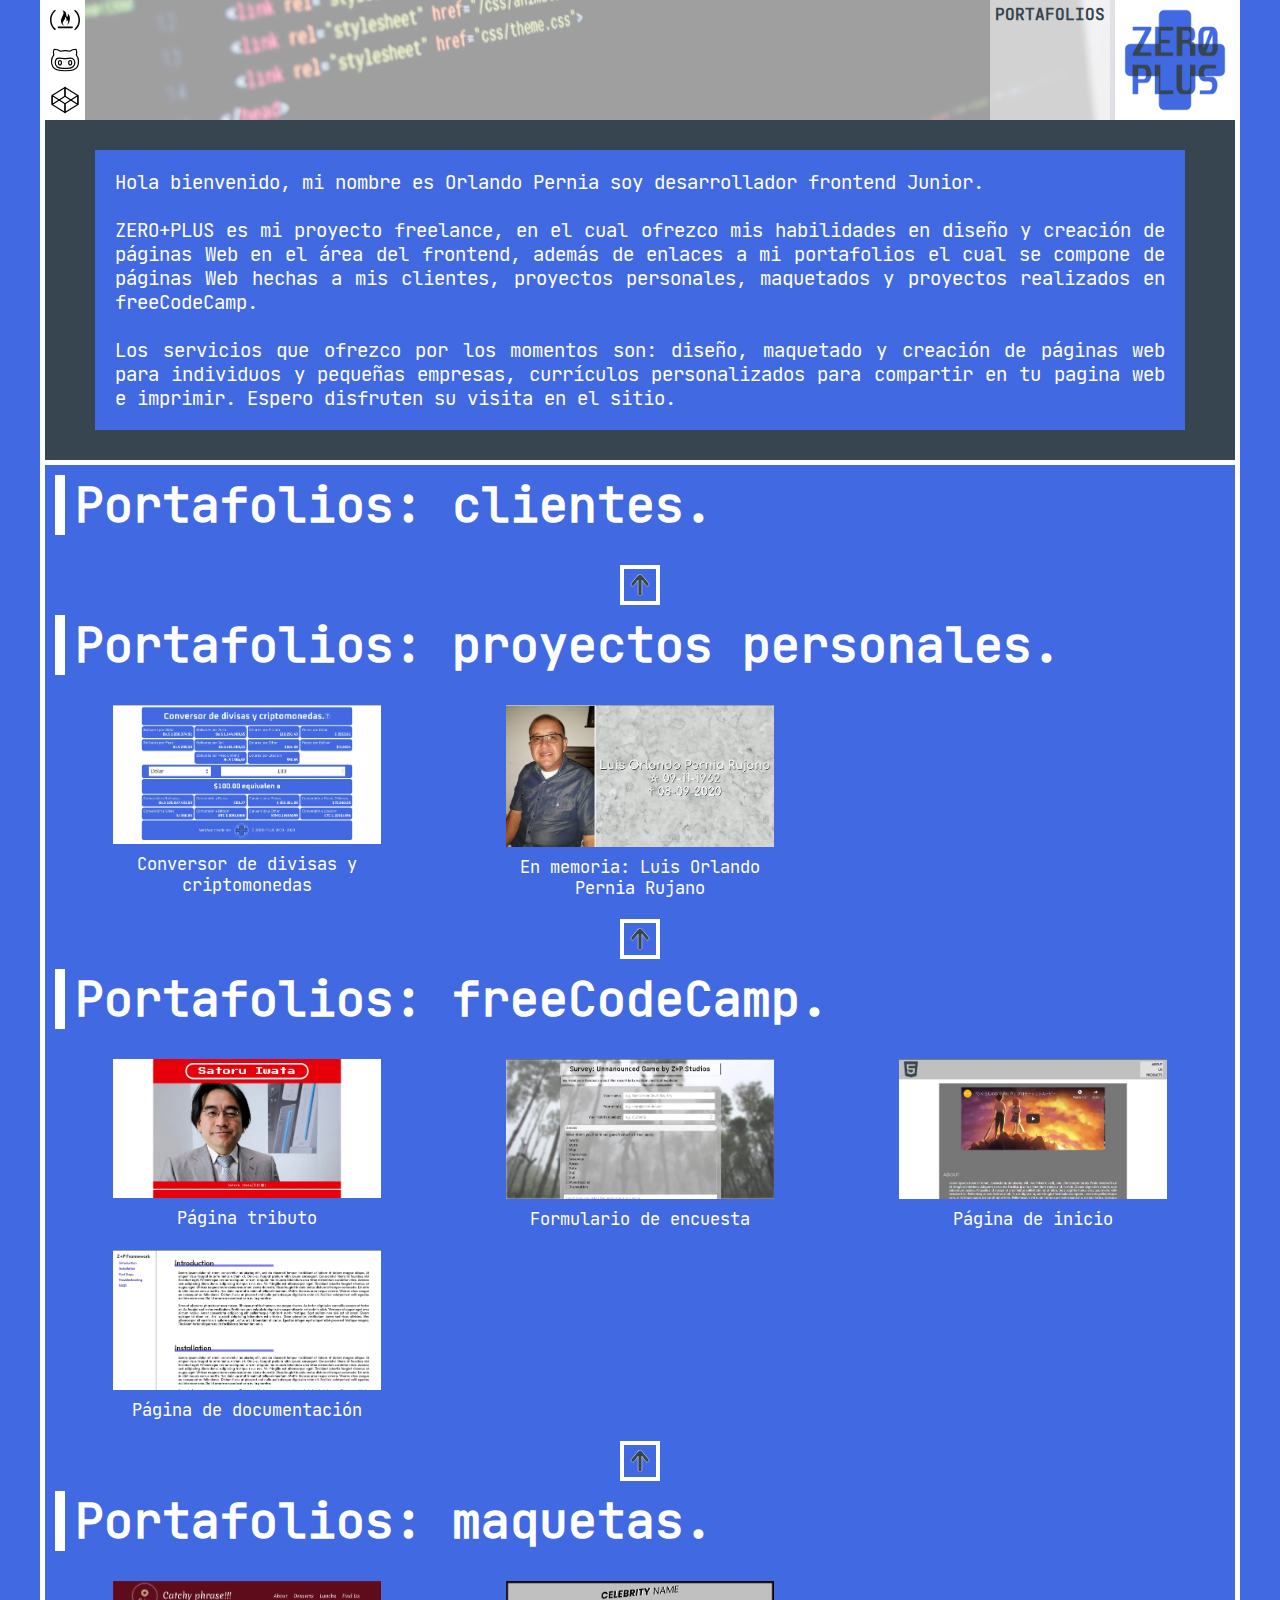
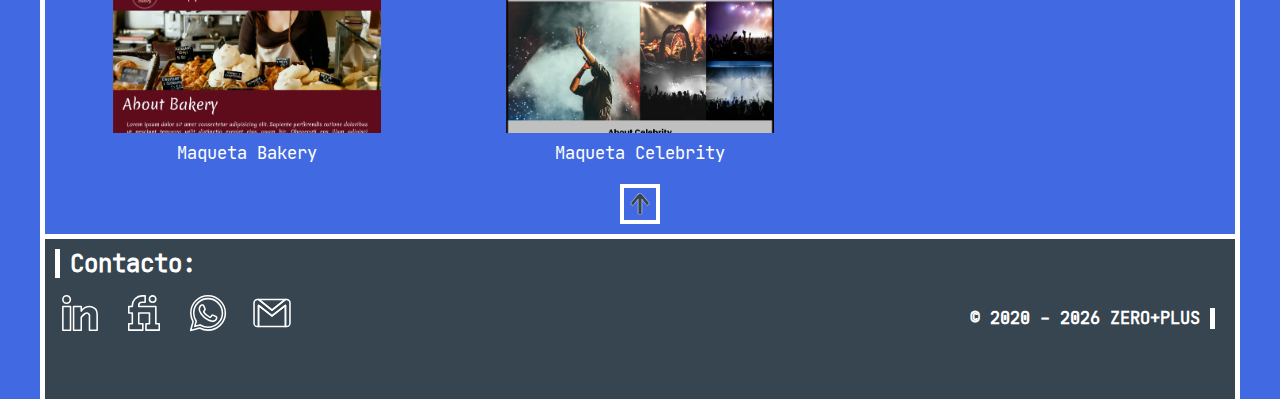
<file: index.html>
<!DOCTYPE html>
<html lang="es-VE">

  <head>
    <meta charset="utf-8"/>
    <meta name="viewport" content="width=device-width"/>
    <meta name="Description" content="ZERO + PLUS, website freelance que ofrece servicios de creacion de paginas web para individuos y pequeñas empresas">
    <title>ZERO+PLUS</title>
    <link rel="stylesheet" type="text/css" href="css/site-style.css"/>
    <link rel="stylesheet" type="text/css" href="css/site-style-tablet.css"/>
    <link rel="stylesheet" type="text/css" href="css/site-style-mobile.css"/>
    <link rel="icon" type="image/svg" href="images/favicon.png"/>
  </head>

  <body>
    <div id="main-container">
      <div id="header">
        <div id="left-header">
          <p class="left-links link1"><a href="https://www.freecodecamp.org/njrzr" target="_blank" rel="noreferrer"><img src="images/icons/freecodecamp.svg" alt="freeCodeCamp"></a></p>
          <p class="left-links link2"><a href="https://github.com/njrzr" target="_blank" rel="noreferrer"><img src="images/icons/github_alt.svg" alt="GitHub"></a></p>
          <p class="left-links link3"><a href="https://codepen.io/NJRZR" target="_blank" rel="noreferrer"><img src="images/icons/codepen.svg" alt="Codepen"></a></p>
        </div>

        <div id="right-header">
          <div id="logo"><a href="https://github.com/njrzr/zero-plus" target="_blank" rel="noreferrer">
            <img id="logo-img1" src="images/logo1.png" alt="logo del sitio">
            <img id="logo-img2" src="images/logo_text1.png" alt="logo del sitio">
          </a></div>
          <p class="right-links"><a href="#portfolio">PORTAFOLIOS</a></p>
        </div>
      </div>

      <div id="welcome">
        <p id="welcome-text">Hola bienvenido, mi nombre es Orlando Pernia soy desarrollador frontend Junior.<br><br>ZERO+PLUS es mi proyecto freelance, en el cual ofrezco mis habilidades en diseño y creación de páginas Web en el área del frontend, además de enlaces a mi portafolios el cual se compone de páginas Web hechas a mis clientes, proyectos personales, maquetados y proyectos realizados en freeCodeCamp.<br><br>Los servicios que ofrezco por los momentos son: diseño, maquetado y creación de páginas web para individuos y pequeñas empresas, currículos personalizados para compartir en tu pagina web e imprimir. Espero disfruten su visita en el sitio.</p>
      </div>

      <div id="portfolio">
        <h1 id="portfolio-title-one">Portafolios: clientes.</h1>
        <div class="portfolio-button button-1"><a href="#header"><img class="arrow-button" src="images/arrow_2.svg" alt="button"></a></div>

        <h1 id="portfolio-title-two">Portafolios: proyectos personales.</h1>
        <div class="portfolio personal-1"><a class="portfolio-links" href="https://njrzr.github.io/conversor-zp/" target="_blank" rel="noreferrer"><img src="images/thumb05.webp" alt="personal project thumbnail">Conversor de divisas y criptomonedas</a></div>
        <div class="portfolio personal-2"><a class="portfolio-links" href="https://njrzr.github.io/en_memoria-luis_pernia/" target="_blank" rel="noreferrer"><img src="images/thumb06.webp" alt="personal project thumbnail">En memoria: Luis Orlando Pernia Rujano</a></div>
        <div class="portfolio-button button-2"><a href="#header"><img class="arrow-button" src="images/arrow_2.svg" alt="button"></a></div>

        <h1 id="portfolio-title-three">Portafolios: freeCodeCamp.</h1>
        <div class="portfolio fcc-1"><a class="portfolio-links" href="https://codepen.io/NJRZR/full/jOqWedj" target="_blank" rel="noreferrer"><img src="images/thumb01.webp" alt="project thumbnail">Página tributo</a></div>
        <div class="portfolio fcc-2"><a class="portfolio-links" href="https://codepen.io/NJRZR/full/VwaaLXb" target="_blank" rel="noreferrer"><img src="images/thumb02.webp" alt="project thumbnail">Formulario de encuesta</a></div>
        <div class="portfolio fcc-3"><a class="portfolio-links" href="https://codepen.io/NJRZR/full/OJNNRBW" target="_blank" rel="noreferrer"><img src="images/thumb03.webp" alt="project thumbnail">Página de inicio</a></div>
        <div class="portfolio fcc-4"><a class="portfolio-links" href="https://codepen.io/NJRZR/full/vYGGdrZ" target="_blank" rel="noreferrer"><img src="images/thumb04.webp" alt="project thumbnail">Página de documentación</a></div>
        <div class="portfolio-button button-3"><a href="#header"><img class="arrow-button" src="images/arrow_2.svg" alt="button"></a></div>

        <h1 id="portfolio-title-four">Portafolios: maquetas.</h1>
        <div class="portfolio mockup-1"><a class="portfolio-links" href="https://njrzr.github.io/zero-plus/mockup_bakery/" target="_blank" rel="noreferrer"><img src="images/thumb07.webp" alt="project thumbnail">Maqueta Bakery</a></div>
        <div class="portfolio mockup-2"><a class="portfolio-links" href="https://njrzr.github.io/zero-plus/mockup_celebrity/" target="_blank" rel="noreferrer"><img src="images/thumb08.webp" alt="project thumbnail">Maqueta Celebrity</a></div>
        <!--div class="portfolio mockup-3"><a class="portfolio-links" href="https://njrzr.github.io/zero-plus/mockup_landing/" target="_blank" rel="noreferrer"><img src="images/thumb09.webp" alt="project thumbnail">Maqueta Landing Page</a></div-->
        <div class="portfolio-button button-4"><a href="#header"><img class="arrow-button" src="images/arrow_2.svg" alt="button"></a></div>
      </div>

      <footer id="footer">
        <div id="contact">
          <ul id="contact-list">
            <p id="contact-text">Contacto:</p>
            <li class="contact-link">
              <a href="https://www.linkedin.com/in/orlando-pernia-15a064203/" target="_blank" rel="noreferrer"><img class="img-contact" src="images/icons/linkedin-white.svg" alt="contact icon" title="LinkedIn"></a>
            </li>
            <li class="contact-link">
              <a href="https://fiverr.com/enjeruzero" target="_blank" rel="noreferrer"><img class="img-contact" src="images/icons/fiverr-white.svg" alt="contact icon" title="fiverr"></a>
            </li>
            <!--li class="contact-link">
              <a href="#" target="_blank" rel="noreferrer"><img class="img-contact" src="images/icons/telegram-white.svg" alt="contact icon" title="Telegram"></a>
            </li-->
            <li class="contact-link">
              <a href="https://api.whatsapp.com/send?phone=+584247521769" target="_blank" rel="noreferrer"><img class="img-contact" src="images/icons/whatsapp-white.svg" alt="contact icon" title="WhatsApp"></a>
            </li>
            <li class="contact-link">
              <a href="mailto:angelus078@gmail.com" target="_blank" rel="noreferrer"><img class="img-contact" src="images/icons/email-white.svg" alt="contact icon" title="e-mail"></a>
            </li>
          </ul>
        </div>
        <div id="copyright">
          <p id="copy-text">&copy; 2020 - <span id="year"></span> ZERO+PLUS</p>
        </div>
        <div id="margin"></div>
      </footer>
    </div>
    <script src="javascript/javascript.js"></script>
  </body>
</html>

<!--
        ||||||||||||||||||||||||||||||||||||||||||||||||||||||||||||||||||||||||
        ||||||||||||||||||||||||||||||||||||||||||||||||||||||||||||||||||||||||
        ||||||||||ZERO+PLUS                                           ||||||||||
        ||||||||||SITIO WEB CREADO POR ANGEL ORLANDO PERNIA RONDON    ||||||||||
        ||||||||||COPYRIGHT 2020 ZERO+PLUS   njrzr.github.io/zero-plus||||||||||
        ||||||||||||||||||||||||||||||||||||||||||||||||||||||||||||||||||||||||
        ||||||||||||||||||||||||||||||||||||||||||||||||||||||||||||||||||||||||

Background(s)/image(s) used are from:
- Sai Kiran Anagani https://unsplash.com/photos/5Ntkpxqt54Y

Font(s) used are from:
- JetBrains Mono from JetBrains https://www.jetbrains.com/lp/mono/

Icon(s) used are from:
- Logos & Brand set from Iconfider https://www.iconfinder.com/iconfinder
- Logos & Brand set from Flatart https://www.iconfinder.com/Flatart
-->
</file>
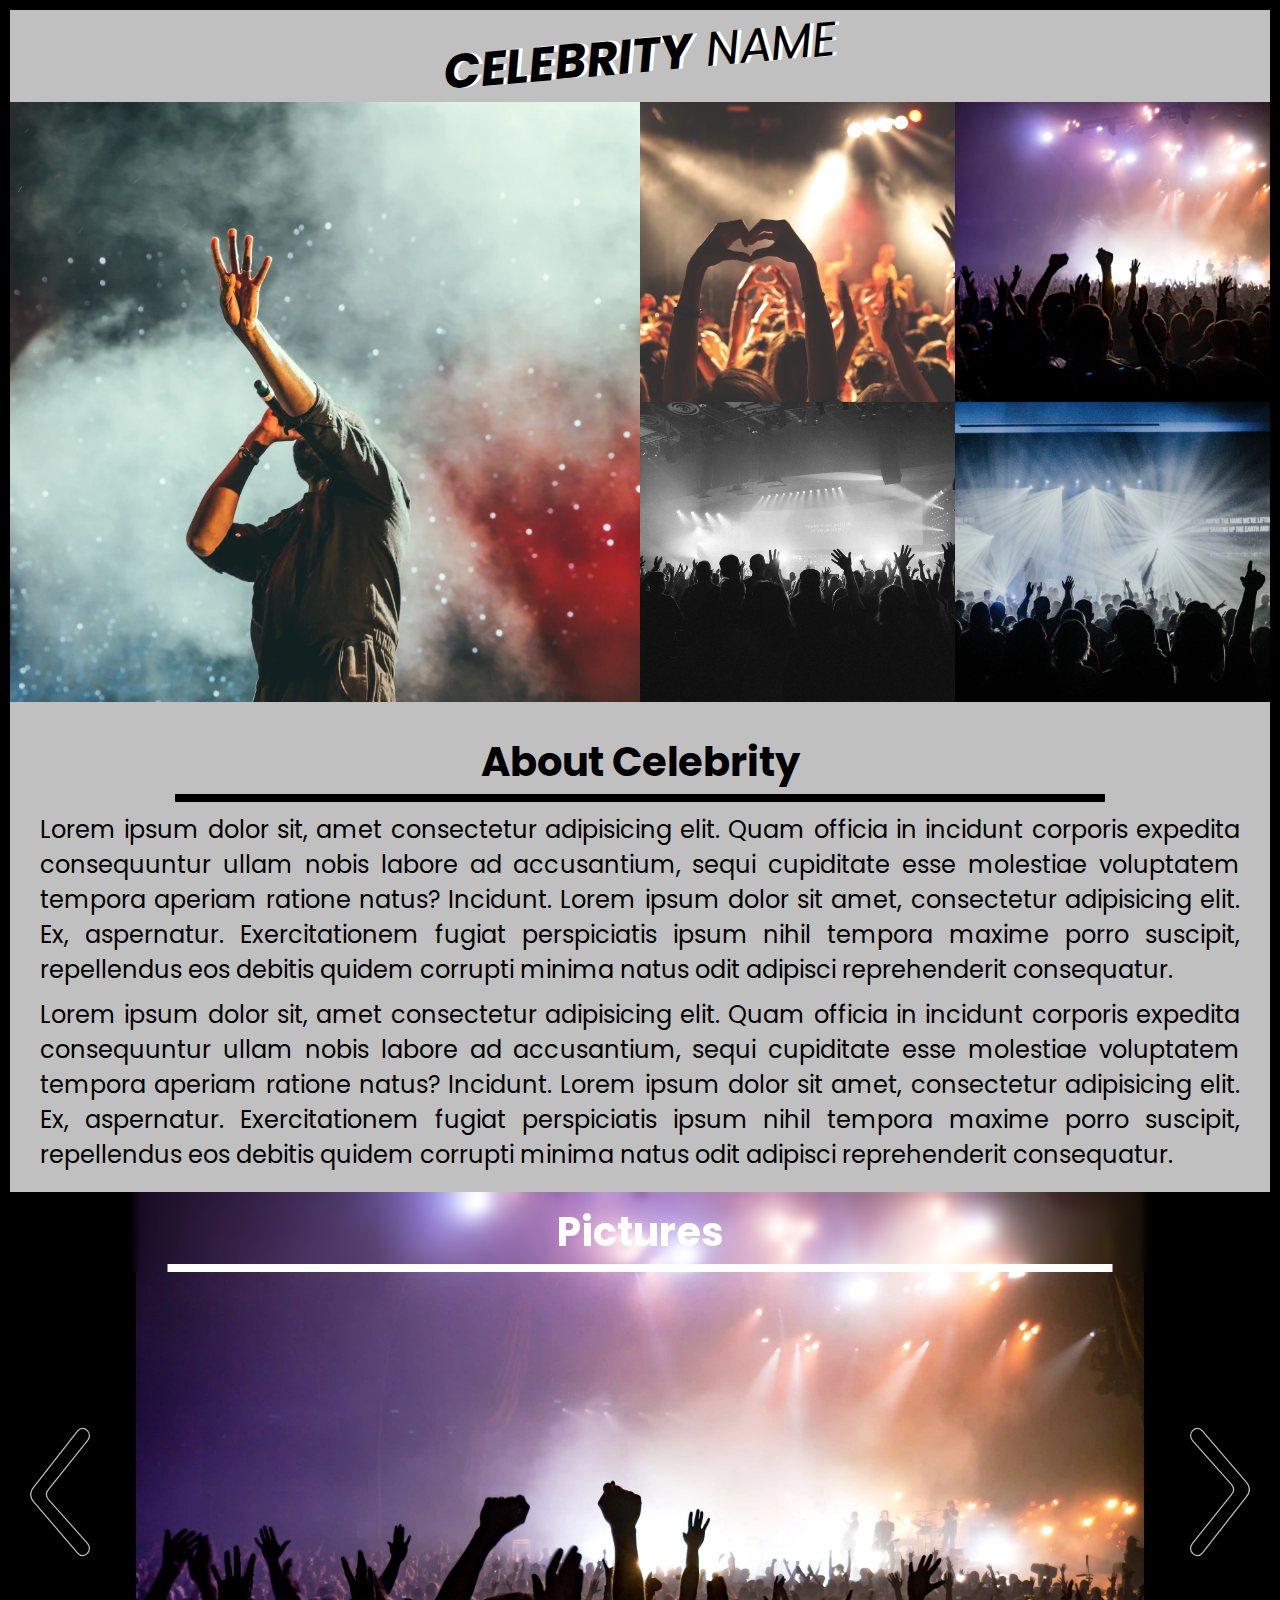
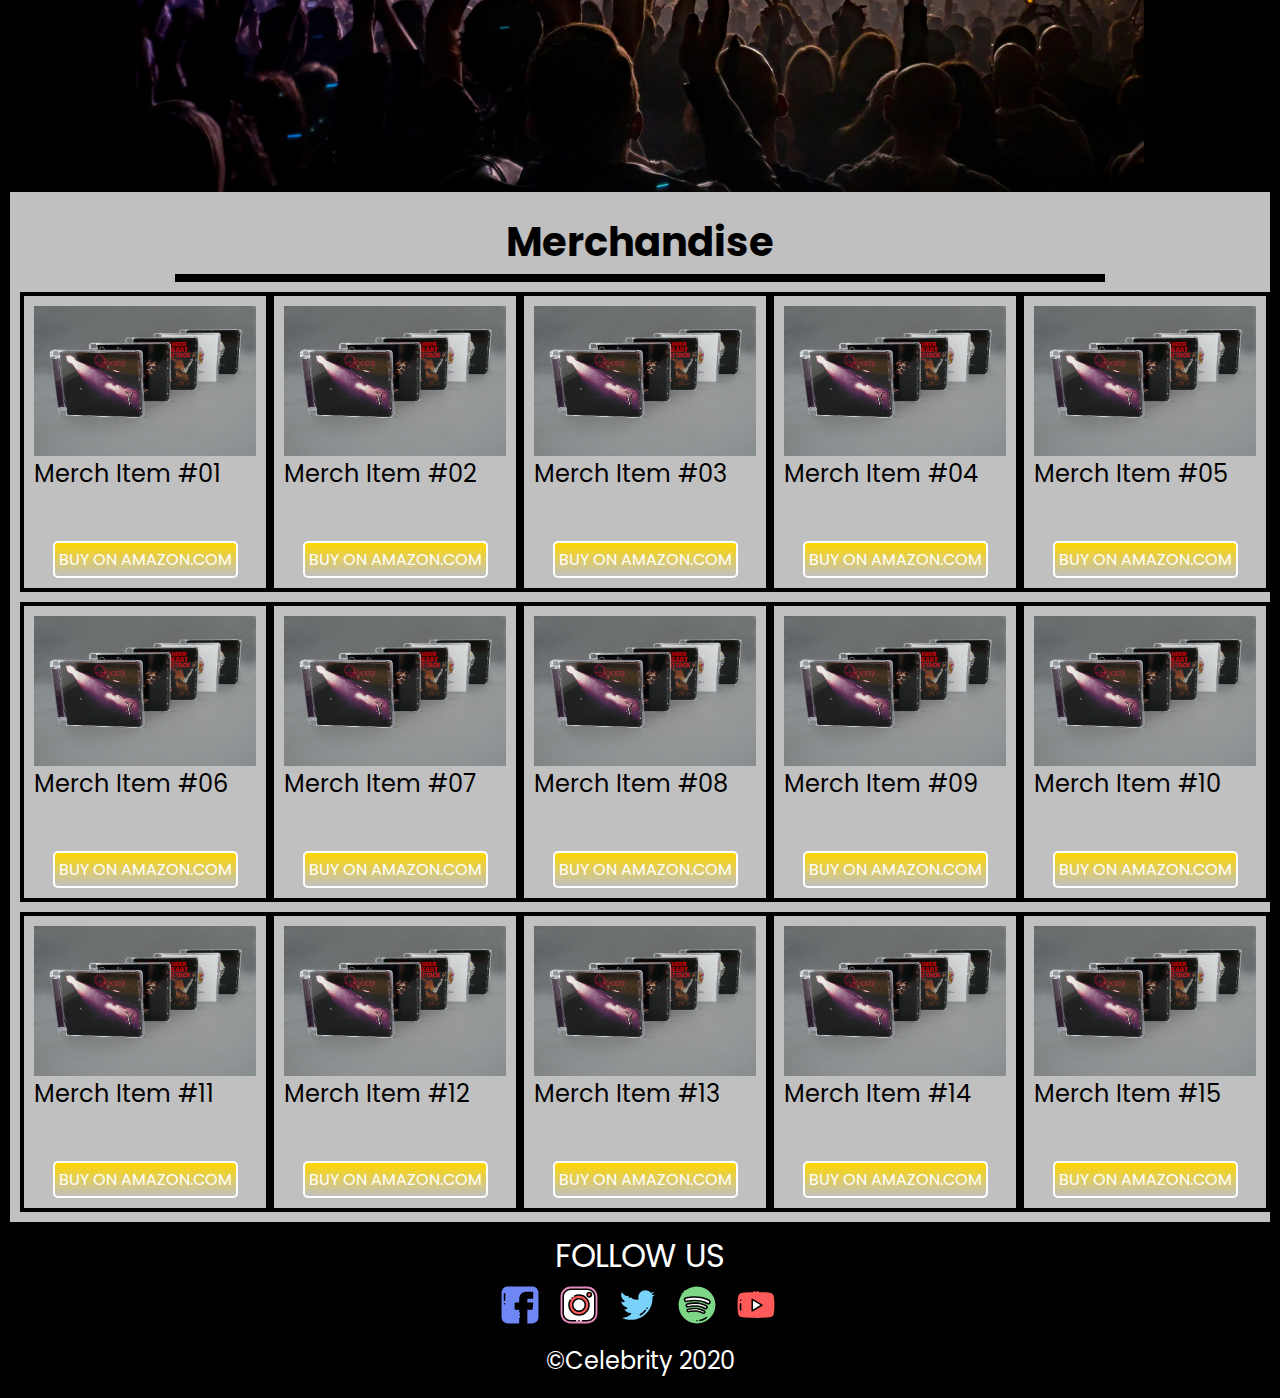
<file: mockup_celebrity/index.html>
<!DOCTYPE html>
<html lang="es-VE">

  <head>
    <meta charset="utf-8"/>
    <meta name="viewport" content="width=device-width"/>
    <meta name="Description" content="Celebrity/Influencer."/>
    <title>Mockup Celebrity</title>
    <link rel="stylesheet" type="text/css" href="css/style.css"/>
    <link rel="stylesheet" type="text/css" href="css/style-tablet.css"/>
    <link rel="stylesheet" type="text/css" href="css/style-mobile.css"/>
    <!--link rel="icon" type="image/svg" href="images/favicon.svg"/-->
    <link rel="preconnect" href="https://fonts.gstatic.com">
<link href="https://fonts.googleapis.com/css2?family=Poppins:ital,wght@0,100;0,200;0,300;0,400;0,500;0,600;0,700;0,800;0,900;1,100;1,200;1,300;1,400;1,500;1,600;1,700;1,800;1,900&display=swap" rel="stylesheet">
  </head>

  <body>
    <div id="loader">
      <div id="load-animation"></div>
    </div>
    <div id="main-container" class="hidden">
      <header id="header">
        <p id="celebrity-name"><span id="celebrity-bold">CELEBRITY</span> NAME</p>
      </header>

      <div id="hero-banner">
        <div id="banner01" class="banner"></div>
        <div id="banner02" class="banner"></div>
        <div id="banner03" class="banner"></div>
        <div id="banner04" class="banner"></div>
        <div id="banner05" class="banner"></div>
      </div>

      <div id="about-artist">
        <p class="about title">About Celebrity</p>
        <p class="about desc">Lorem ipsum dolor sit, amet consectetur adipisicing elit. Quam officia in incidunt corporis expedita consequuntur ullam nobis labore ad accusantium, sequi cupiditate esse molestiae voluptatem tempora aperiam ratione natus? Incidunt. Lorem ipsum dolor sit amet, consectetur adipisicing elit. Ex, aspernatur. Exercitationem fugiat perspiciatis ipsum nihil tempora maxime porro suscipit, repellendus eos debitis quidem corrupti minima natus odit adipisci reprehenderit consequatur.</p>
        <p class="about desc">Lorem ipsum dolor sit, amet consectetur adipisicing elit. Quam officia in incidunt corporis expedita consequuntur ullam nobis labore ad accusantium, sequi cupiditate esse molestiae voluptatem tempora aperiam ratione natus? Incidunt. Lorem ipsum dolor sit amet, consectetur adipisicing elit. Ex, aspernatur. Exercitationem fugiat perspiciatis ipsum nihil tempora maxime porro suscipit, repellendus eos debitis quidem corrupti minima natus odit adipisci reprehenderit consequatur.</p>
      </div>

      <div id="pictures">
        <p id="pic-text">Pictures</p>
        <div id="photo-reel">
          <img id="photo-show" src="images/pic01.webp" alt="celebrity pictures"/>
        </div>
        <div id="previous-button">
          <img src="images/left-arrow.svg" alt="left" id="left-arrow">
        </div>
        <div id="next-button">
          <img src="images/right-arrow.svg" alt="right" id="right-arrow">
        </div>
      </div>

      <div id="merchandise">
        <p id="mer-text">Merchandise</p>
        <div class="merc-item merc01"><img src="images/merch01.webp" alt="merchandise" class="merc-img">
        <p class="merc-desc">Merch Item #01</p><button class="merc-btn">BUY ON AMAZON.COM</button></div>
        <div class="merc-item merc02"><img src="images/merch01.webp" alt="merchandise" class="merc-img">
        <p class="merc-desc">Merch Item #02</p><button class="merc-btn">BUY ON AMAZON.COM</button></div>
        <div class="merc-item merc03"><img src="images/merch01.webp" alt="merchandise" class="merc-img">
        <p class="merc-desc">Merch Item #03</p><button class="merc-btn">BUY ON AMAZON.COM</button></div>
        <div class="merc-item merc04"><img src="images/merch01.webp" alt="merchandise" class="merc-img">
        <p class="merc-desc">Merch Item #04</p><button class="merc-btn">BUY ON AMAZON.COM</button></div>
        <div class="merc-item merc05"><img src="images/merch01.webp" alt="merchandise" class="merc-img">
        <p class="merc-desc">Merch Item #05</p><button class="merc-btn">BUY ON AMAZON.COM</button></div>
        <div class="merc-item merc06"><img src="images/merch01.webp" alt="merchandise" class="merc-img">
        <p class="merc-desc">Merch Item #06</p><button class="merc-btn">BUY ON AMAZON.COM</button></div>
        <div class="merc-item merc07"><img src="images/merch01.webp" alt="merchandise" class="merc-img">
        <p class="merc-desc">Merch Item #07</p><button class="merc-btn">BUY ON AMAZON.COM</button></div>
        <div class="merc-item merc08"><img src="images/merch01.webp" alt="merchandise" class="merc-img">
        <p class="merc-desc">Merch Item #08</p><button class="merc-btn">BUY ON AMAZON.COM</button></div>
        <div class="merc-item merc09"><img src="images/merch01.webp" alt="merchandise" class="merc-img">
        <p class="merc-desc">Merch Item #09</p><button class="merc-btn">BUY ON AMAZON.COM</button></div>
        <div class="merc-item merc10"><img src="images/merch01.webp" alt="merchandise" class="merc-img">
        <p class="merc-desc">Merch Item #10</p><button class="merc-btn">BUY ON AMAZON.COM</button></div>
        <div class="merc-item merc11"><img src="images/merch01.webp" alt="merchandise" class="merc-img">
        <p class="merc-desc">Merch Item #11</p><button class="merc-btn">BUY ON AMAZON.COM</button></div>
        <div class="merc-item merc12"><img src="images/merch01.webp" alt="merchandise" class="merc-img">
        <p class="merc-desc">Merch Item #12</p><button class="merc-btn">BUY ON AMAZON.COM</button></div>
        <div class="merc-item merc13"><img src="images/merch01.webp" alt="merchandise" class="merc-img">
        <p class="merc-desc">Merch Item #13</p><button class="merc-btn">BUY ON AMAZON.COM</button></div>
        <div class="merc-item merc14"><img src="images/merch01.webp" alt="merchandise" class="merc-img">
        <p class="merc-desc">Merch Item #14</p><button class="merc-btn">BUY ON AMAZON.COM</button></div>
        <div class="merc-item merc15"><img src="images/merch01.webp" alt="merchandise" class="merc-img">
        <p class="merc-desc">Merch Item #15</p><button class="merc-btn">BUY ON AMAZON.COM</button></div>
      </div>

      <footer id="footer">
        <div id="social-media">
          <p id="follow">FOLLOW US</p>
          <a href="#" class="social-link" title="Facebook"><img src="images/icons/facebook.svg" alt="social icon" class="social-media title="facebook""><a>
          <a href="#" class="social-link" title="Instagram"><img src="images/icons/instagram.svg" alt="social icon" class="social-media title="facebook""><a>
          <a href="#" class="social-link" title="Twitter"><img src="images/icons/twitter.svg" alt="social icon" class="social-media title="facebook""><a>
          <a href="#" class="social-link" title="Spotify"><img src="images/icons/spotify.svg" alt="social icon" class="social-media title="facebook""><a>
          <a href="#" class="social-link" title="YouTube"><img src="images/icons/youtube.svg" alt="social icon" class="social-media"><a>
        </div>
        <p id="copy">&copy;Celebrity 2020</p>
      </footer>
    </div>

    <script src="javascript/script.js"></script>
  </body>
</html>

<!--
          ||||||||||||||||||||||||||||||||||||||||||||||||||||||||||||||||||||||||
          ||||||||||||||||||||||||||||||||||||||||||||||||||||||||||||||||||||||||
          ||||||||||Mockup Celebrity                                    ||||||||||
          ||||||||||SITIO WEB CREADO POR ANGEL ORLANDO PERNIA RONDON    ||||||||||
          ||||||||||COPYRIGHT 2021 ZERO+PLUS   njrzr.github.io/zero-plus||||||||||
          ||||||||||||||||||||||||||||||||||||||||||||||||||||||||||||||||||||||||
          ||||||||||||||||||||||||||||||||||||||||||||||||||||||||||||||||||||||||

Background(s)/image(s) used are from:
- Austin Neill https://unsplash.com/photos/hgO1wFPXl3I
- Nathan Fertig https://unsplash.com/photos/IW5Bm4rB9OA
- Rachel Coyne https://unsplash.com/photos/U7HLzMO4SIY
- Anthony Delanoix https://unsplash.com/photos/hzgs56Ze49s
- ActionVance https://unsplash.com/photos/eXVd7gDPO9A
- Brett Jordan https://unsplash.com/photos/EIsideS4lTI

Icon(s) used are from:
- Social Media Icon Pack by freepik https://www.flaticon.com/packs/social-media-35
-->
</file>
<file: css/site-style.css>
/*ES: Formato base para pagina - EN: Base format for the website*/
/*#region*/
* {
  margin: 0;
  padding: 0;
  user-select: none;
  box-sizing: border-box;
}

*::before, *::after {
  box-sizing: border-box;
}

@font-face{
	font-family: 'JetBrainsMono';
  src: url("../fonts/JetBrainsMono-Regular.eot") format("embedded-opentype"),
       url("../fonts/JetBrainsMono-Regular.woff") format("woff"),
       url("../fonts/JetBrainsMono-Regular.woff2") format("woff2"),
       url("../fonts/JetBrainsMono-Bold.eot") format("embedded-opentype"),
       url("../fonts/JetBrainsMono-Bold.woff") format("woff"),
       url("../fonts/JetBrainsMono-Bold.woff2") format("woff2");
  font-display: swap;
}
/*#endregion*/

/*ES: Estilo general de la pagina - EN: General style of the website*/
/*#region*/
body {
  background: #4169e1;
  font-family: 'JetBrainsMono', 'Lucida Console';
  font-size: 24px;
}

#main-container {
  position: relative;
  display: grid;
  grid-template-columns: repeat(1, minmax(0, 1fr));
  width: 1200px;
  height: auto;
  margin: auto;
  border-left: solid 5px #ffffff;
  border-right: solid 5px #ffffff;
}

#header {
  position: relative;
  display: grid;
  background: #4169e1 url("../images/bg_01.webp") center;
  background-size: cover;
  grid-template-columns: repeat(auto-fit, minmax(0, 1fr));
  width: 100%;
  height: 120px;
  z-index: 1;
}

#header::before {
  position: absolute;
  content: "";
  background: #ffffff88;
  width: 100%;
  height: 100%;
}

#left-header {
  position: relative;
  height: 100%;
}

.left-links {
  position: relative;
  background: #ffffff;
  font-size: .65em;
  width: 40px;
  height: 40px;
  transition: 250ms ease-in-out;
}

.left-links:hover {
  width: 180px;
  height: 40px;
  background: #ffffff;
  transition: 250ms ease-in-out;
}

.link1::before, .link2::before, .link3::before {
  position: absolute;
  content: "";
  background: #4169e1;
  color: #ffffff;
  text-shadow: 2px 2px 0 #36454f;
  width: 0;
  height: 40px;
  padding: 10px 0 10px 40px;
  text-align: center;
  transform: scale(0, 1);
  transform-origin: 0% 0%;
  transition: 250ms ease-in-out;
}

.link1:hover::before, .link2:hover::before, .link3:hover::before {
  position: absolute;
  width: 180px;
  transform: scale(1, 1);
  transition: 500ms ease-in-out;
}

.link1::before {
  content: "freeCodeCamp";
}

.link2::before {
  content: "GitHub";
}

.link3::before {
  content: "CodePen";
}

.left-links > a {
  position: relative;
  display: block;
  width: 100%;
  height: 100%;
  padding: 5px;
}

.left-links > a > img {
  position: relative;
  display: block;
  width: auto;
  height: 100%;
}

#right-header {
  position: relative;
  display: flex;
  flex-direction: row-reverse;
  gap: 5px;
  height: 100%;
}

#logo {
  position: relative;
  background: #ffffff;
  width: 120px;
  height: 100%;
  transition: 250ms ease-in-out;
  overflow: hidden;
}

#logo:hover {
  background: #4169e1;
  transition: 250ms ease-in-out;
}

#logo-img1 {
  position: relative;
  display: block;
  width: 120px;
  height: 100%;
  margin: auto;
}

#logo-img1:hover {
  filter: drop-shadow(0 0 2px #ffffff);
}

#logo > a {
  position: absolute;
  width: 100%;
  height: 100%;
}

.right-links {
  position: relative;
  background: #ffffff88;
  width: 120px;
}

.right-links > a {
  position: relative;
  display: block;
  width: 100%;
  height: 100%;
  padding-top: 5px;
  font-size: .65em;
  text-align: center;
  text-decoration: none;
  font-weight: bold;
  color: #36454f;
  transition: 250ms ease-in-out;
  z-index: 1;
}

.right-links > a:hover {
  position: absolute;
  background: #4169e188;
  color: #ffffff;
  transition: 250ms ease-in-out;
}

.right-links > a::before {
  position: absolute;
  background: #36454f;
  content: "";
  width: 100%;
  height: 100%;
  bottom: 0;
  left: 0;
  transform: scale(0, .1);
  transform-origin: 100% 100%;
  transition: 250ms ease-in-out;
  z-index: -1;
}

.right-links > a:hover::before {
  transform: scale(1, .1);
  transform-origin: 100% 100%;
  transition: 250ms ease-in-out;
}

#welcome {
  position: relative;
  display: grid;
  background: #36454f;
  grid-template-columns: repeat(3, minmax(0px, 1fr));
  justify-content: space-around;
  align-items: center;
  width: 100%;
  padding: 10px 0;
  overflow: hidden;
}

#welcome-text {
  position: relative;
  grid-column: 1/4;
  background: #4169e1;
  font-size: .8em;
  text-align: justify;
  color: #ffffff;
  margin: 20px 50px;
  padding: 20px;
}

#portfolio {
  position: relative;
  display: grid;
  grid-template-columns: repeat(3, minmax(0px, 1fr));
  grid-template-areas: "title-1 title-1 title-1"
                       "button-1 button-1 button-1"
                       "title-2 title-2 title-2"
                       "personal-1 personal-2 ."
                       "button-2 button-2 button-2"
                       "title-3 title-3 title-3"
                       "fcc-1 fcc-2 fcc-3"
                       "fcc-4 . ."
                       "button-3 button-3 button-3"
                       "title-4 title-4 title-4"
                       "mockup-1 mockup-2 mockup-3"
                       "button-4 button-4 button-4";
  justify-items: center;
  gap: 10px;
  width: 100%;
  padding: 10px;
  border-top: solid 5px #ffffff;
  border-bottom: solid 5px #ffffff;
}

#portfolio-title-one, #portfolio-title-two, #portfolio-title-three, #portfolio-title-four {
  position: relative;
  color: #ffffff;
  width: 100%;
  padding-left: 20px;
  margin-bottom: 20px;
  overflow: hidden;
  z-index: 1;
}

#portfolio-title-one::before, #portfolio-title-two::before, #portfolio-title-three::before, #portfolio-title-four::before {
  content: "";
  position: absolute;
  background: #ffffff;
  width: 10px;
  height: 100%;
  left: 0px;
  bottom: 0px;
  z-index: -1;
  transition: 250ms ease-in-out;
}

.portfolio {
  position: relative;
  width: 70%;
  height: auto;
  overflow: hidden;
  transition: 250ms ease-in-out;
}

.portfolio:hover {
  transform: scale(1.05);
  transition: 250ms ease-in-out;
  z-index: 1;
}

.portfolio > a {
  position: relative;
  display: block;
  color: #ffffff;
  font-size: .7em;
  text-decoration: none;
  text-align: center;
  width: 100%;
  padding-bottom: 10px;
  transition: 250ms ease-in-out;
}

.portfolio > a:hover {
  background: #36454f;
  transition: 250ms ease-in-out;
  font-weight: bold;
}

.portfolio > a > img {
  position: relative;
  display: block;
  width: 100%;
  height: 100%;
  margin-bottom: 10px;
}

.portfolio-button {
  position: relative;
  background: #4169e1;
  width: 40px;
  height: 40px;
  border: solid 4px #ffffff;
  overflow: hidden;
  transition: 250ms ease-in-out;
}

.portfolio-button:hover {
  background: #36454f;
  transition: 250ms ease-in-out;
}

.portfolio-button > a {
  position: relative;
  display: block;
  width: 100%;
  height: 100%;
  z-index: 1;
}

.arrow-button {
  position: relative;
  display: block;
  width: 100%;
  height: 100%;
  padding: 5px;
}

#footer {
  position: relative;
  display: grid;
  grid-template-columns: repeat(5, minmax(0, 1fr));
  background: #36454f;
  width: 100%;
  padding: 10px;
}

#contact {
  grid-area: 1/1/2/4;
}

#contact-text {
  position: relative;
  color: #ffffff;
  font-weight: bold;
  padding-left: 15px;
  margin-bottom: 10px;
  z-index: 1;
}

#contact-text::before {
  content: "";
  position: absolute;
  width: 5px;
  height: 100%;
  top: 0;
  left: 0;
  background: #ffffff;
  z-index: -1;
}

.contact-link {
  position: relative;
  display: inline-block;
  width: 50px;
  height: 50px;
  transition: 250ms;
  z-index: 1;
}

.contact-link > a {
  display: block;
  width: 100%;
  height: 100%;
  padding: 5px;
}

.contact-link::before {
  content: "";
  position: absolute;
  width: 100%;
  height: 100%;
  left: 0;
  top: 0;
  transform: scale(1, 0);
  transform-origin: 0% 100%;
  background: #4169e1;
  transition: 250ms;
  z-index: -1;
}

.contact-link:hover::before {
  transform: scale(1, 1);
  transition: 250ms;
}

.img-contact {
  width: 100%;
  height: 100%;
}

#copyright {
  position: relative;
  grid-area: 1/4/2/6;
  text-align: right;
  font-size: .7em;
  font-weight: bold;
  color: #ffffff;
  padding: 10px;
}

#copy-text {
  position: absolute;
  right: 10px;
  bottom: 10px;
  padding-right: 15px;
  z-index: 1;
}

#copy-text::before {
  content: "";
  position: absolute;
  width: 5px;
  height: 100%;
  top: 0;
  right: 0;
  background: #ffffff;
  z-index: -1;
}

#margin {
  position: relative;
  grid-column: 1/6;
  width: 100%;
  height: 50px;
}
/*#endregion*/

/*ES: formato de area grilla - EN: grid area format*/
#portfolio-title-one {
  grid-area: title-1;
}

.button-1 {
  grid-area: button-1;
}

#portfolio-title-two {
  grid-area: title-2;
}

.personal-1 {
  grid-area: personal-1;
}

.personal-2 {
  grid-area: personal-2;
}

.button-2 {
  grid-area: button-2;
}

#portfolio-title-three {
  grid-area: title-3;
}

.fcc-1 {
  grid-area: fcc-1;
}

.fcc-2 {
  grid-area: fcc-2;
}

.fcc-3 {
  grid-area: fcc-3;
}

.fcc-4 {
  grid-area: fcc-4;
}

.button-3 {
  grid-area: button-3;
}

#portfolio-title-four {
  grid-area: title-4;
}

.mockup-1 {
  grid-area: mockup-1;
}

.mockup-2 {
  grid-area: mockup-2;
}

.mockup-3 {
  grid-area: mockup-3;
}

.button-4 {
  grid-area: button-4;
}
</file>
<file: css/site-style-tablet.css>
@media screen and (max-width: 1200px) {
  #main-container {
    width: 90%;
  }

  #right-header {
    display: grid;
    gap: 0;
    grid-template-rows: repeat(3, minmax(0px, 1fr));
    grid-template-columns: repeat(2, minmax(0px, 1fr));
  }

  #logo {
    grid-area: 1/2/4/3;
    width: 100%;
  }

  #logo:hover {
    background: #ffffff;
  }

  #logo-img1:hover {
    filter: drop-shadow(0 0 0 #ffffff00);
  }

  #logo-img2 {
    display: none;
  }

  .left-links {
    width: 180px;
  }

  .link1::before, .link2::before, .link3::before {
    width: 180px;
    transform: scale(1, 1);
  }

  .right-links {
    width: 100%;
  }

  .right-links > a {
    position: absolute;
    background: #4169e188;
    color: #ffffff;
  }

  .right-links > a::before {
    transform: scale(1, .1);
  }

  #welcome-text {
    font-size: .7em;
  }

  #portfolio {
    grid-template-columns: repeat(2, minmax(0, 1fr));
    grid-template-areas: "title-1 title-1"
                         "button-1 button-1"
                         "title-2 title-2"
                         "personal-1 personal-2"
                         "button-2 button-2"
                         "title-3 title-3"
                         "fcc-1 fcc-2"
                         "fcc-3 fcc-4"
                         "button-3 button-3"
                         "title-4 title-4"
                         "mockup-1 mockup-2"
                         "mockup-3 ."
                         "button-4 button-4";
  }

  #portfolio-title-one, #portfolio-title-two, #portfolio-title-three, #portfolio-title-four {
    font-size: 1.4em;
  }

  .portfolio {
    width: 90%;
    margin-bottom: 20px;
    background: #36454f;
  }

  .portfolio:hover {
    transform: none;
  }

  .portfolio > a:hover {
    font-weight: normal;
  }

  .portfolio > a {
    font-size: .7em;
  }

  #footer {
    grid-template-columns: repeat(2, minmax(0, 1fr));
  }

  #contact {
    grid-area: 1/1/2/2;
  }

  #contact-text {
    font-size: .75em;
    margin-bottom: 5px;
  }

  .contact-link {
    width: 45px;
    height: 45px;
  }

  .contact-link > a {
    padding: 5px;
  }

  #copyright {
    grid-area: 1/2/2/3;
    font-size: .6em;
  }
}
</file>
<file: css/site-style-mobile.css>
@media screen and (max-width: 550px) {
  .left-links {
    width: 100%;
  }

  .left-links:hover {
    width: 100%;
  }

  .left-links::before {
    width: 100%;
    font-size: .9em;
  }

  .left-links:hover::before {
    width: 100%;
  }

  #right-header {
    grid-template-rows: repeat(3, minmax(0px, 1fr));
    grid-template-columns: repeat(1, minmax(0px, 1fr));
  }

  #logo {
    background: #ffffff;
    grid-area: 1/1/2/2;
  }

  #logo:hover {
    background: #ffffff;
  }

  #logo-img1 {
    display: none;
  }

  #logo-img2 {
    display: block;
    width: 150px;
    height: 38px;
    object-fit: contain;
    margin: auto;
    padding: 5px;
  }

  .right-links {
    font-size: .8em;
  }

  #welcome-text {
    font-size: .6em;
    margin: 15px;
  }

  #portfolio {
    grid-template-columns: repeat(1, minmax(0, 1fr));
    grid-template-areas: "title-1"
                         "button-1"
                         "title-2"
                         "personal-1"
                         "personal-2"
                         "button-2"
                         "title-3"
                         "fcc-1"
                         "fcc-2"
                         "fcc-3"
                         "fcc-4"
                         "button-3"
                         "title-4"
                         "mockup-1"
                         "mockup-2"
                         "mockup-3"
                         "button-4";
  }

  #portfolio-title-one, #portfolio-title-two, #portfolio-title-three, #portfolio-title-four {
    font-size: 1.2em;
  }

  .portfolio {
    width: 80%;
  }

  .portfolio > a {
    font-size: .6em;
  }

  #footer {
    grid-template-columns: repeat(1, minmax(0, 1fr));
  }

  #contact {
    grid-area: 1/1/2/2;
  }

  #contact-text {
    font-size: .75em;
    margin-bottom: 5px;
  }

  .contact-link {
    width: 34px;
    height: 34px;
  }

  .contact-link > a {
    padding: 2px;
  }

  #copyright {
    grid-area: 2/1/3/2;
    font-size: .5em;

  }

  #copy-text {
    right: 0;
    bottom: 0;
  }

  #margin {
    grid-column: 1/2;
    height: 20px;
  }
}
</file>
<file: mockup_celebrity/css/style.css>
* {
  margin: 0;
  padding: 0;
  user-select: none;
  box-sizing: border-box;
  font-family: "Poppins";
  font-size: 32px;
}

#loader {
  position: fixed;
  width: 100%;
  height: 100%;
  background: #000000;
  z-index: 10;
}

#load-animation {
  position: absolute;
  width: 100px;
  height: 100px;
  top: 0;
  right: 0;
  bottom: 0;
  left: 0;
  margin: auto;
  border-top: 4px solid #ffffff;
  border-right: 4px solid #ffffff00;
  border-bottom: 4px solid #ffffff00;
  border-left: 4px solid #ffffff00;
  border-radius: 50px;
  animation: spin 500ms infinite;
}

@keyframes spin {
  0% {transform: rotate(-0deg);}
  100% {transform: rotate(360deg);}
}

.hide {
  display: none;
}

#main-container {
  position: relative;
  width: 100%;
  height: auto;
  background: #000000;
  padding: 10px;
  overflow: hidden;
}

.hidden {
  display: none;
}

#header {
  position: relative;
  width: 100%;
  height: auto;
  background: #c0c0c0;
  padding: 10px;
  overflow: hidden;
}

#celebrity-name {
  font-size: 1.5em;
  font-style: italic;
  text-align: center;
  transform: rotate(-5deg);
  text-shadow: 4px 0 0 #ffffff;
}

#celebrity-bold {
  font-weight: bold;
  font-size: 1em;
}

#hero-banner {
  position: relative;
  display: grid;
  grid-template-columns: repeat(4, minmax(0, 1fr));
  grid-template-areas: "banner01 banner01 banner02 banner03"
                       "banner01 banner01 banner04 banner05";
  overflow: hidden;
}

#banner01 {
  grid-area: banner01;
  background: url("../images/pic03.webp") center no-repeat;
  background-size: cover;
  width: 100%;
  height: 600px;
}

#banner02 {
  grid-area: banner02;
  background: url("../images/pic02.webp") center no-repeat;
  background-size: cover;
  width: 100%;
  height: 300px;
}

#banner03 {
  grid-area: banner03;
  background: url("../images/pic01.webp") center no-repeat;
  background-size: cover;
  width: 100%;
  height: 300px;
}

#banner04 {
  grid-area: banner04;
  background: url("../images/pic04.webp") center no-repeat;
  background-size: cover;
  width: 100%;
  height: 300px;
}

#banner05 {
  grid-area: banner05;
  background: url("../images/pic05.webp") center no-repeat;
  background-size: cover;
  width: 100%;
  height: 300px;
}

#about-artist {
  position: relative;
  width: 100%;
  height: auto;
  background: #c0c0c0;
  padding: 10px;
}

.about {
  font-size: .75em;
  margin: 10px 0;
  padding: 0 20px;
}

.title {
  position: relative;
  padding: 10px 0;
  font-size: 1.25em;
  font-weight: bold;
  text-align: center;
  overflow: hidden;
}

.title::before {
  content: "";
  position: absolute;
  left: 0px;
  bottom: 0px;
  width: 100%;
  height: 10%;
  background: #000000;
  transform: scale(.75, 1);
}

.desc {
  text-align: justify;
}

#pictures {
  position: relative;
  width: 100%;
  height: 600px;
  overflow: hidden;
}

#pic-text {
  position: relative;
  padding: 10px 0;
  font-size: 1.25em;
  font-weight: bold;
  text-align: center;
  color: #ffffff;
  backdrop-filter: blur(4px);
  overflow: hidden;
  z-index: 3;
}

#pic-text::before {
  content: "";
  position: absolute;
  left: 0px;
  bottom: 0px;
  width: 100%;
  height: 10%;
  background: #ffffff;
  transform: scale(.75, 1);
}

#photo-reel {
  position: absolute;
  width: 1008px;
  height: 100%;
  top: 0;
  right: 0;
  bottom: 0;
  left: 0;
  margin: auto;
  z-index: 1;
}

#photo-show {
  width: 100%;
  height: 100%;
  object-fit: cover;
}

#previous-button {
  position: absolute;
  width: 100px;
  height: 600px;
  padding: 0 20px;
  top: 0;
  left: 0;
  cursor: pointer;
  z-index: 4;
}

#previous-button:hover {
  background: #c0c0c088;
}

#left-arrow {
  width: 100%;
  height: 100%;
}

#next-button {
  position: absolute;
  width: 100px;
  height: 600px;
  padding: 0 20px;
  top: 0;
  right: 0;
  cursor: pointer;
  z-index: 5;
}

#next-button:hover {
  background: #c0c0c088;
}

#right-arrow {
  width: 100%;
  height: 100%;
}

#merchandise {
  position: relative;
  width: 100%;
  background: #c0c0c0;
  display: grid;
  gap: 10px;
  padding: 10px;
  grid-template-columns: repeat(5, minmax(0, 1fr));
  grid-template-areas: "merc-title merc-title merc-title merc-title merc-title"
                       "merc01 merc02 merc03 merc04 merc05"
                       "merc06 merc07 merc08 merc09 merc10"
                       "merc11 merc12 merc13 merc14 merc15";
}

#mer-text {
  position: relative;
  grid-area: merc-title;
  padding: 10px 0;
  font-size: 1.25em;
  font-weight: bold;
  text-align: center;
  overflow: hidden;
}

#mer-text::before {
  content: "";
  position: absolute;
  left: 0px;
  bottom: 0px;
  width: 100%;
  height: 10%;
  background: #000000;
  transform: scale(.75, 1);
}

.merc-item {
  position: relative;
  width: 250px;
  height: 300px;
  padding: 10px;
  margin: auto;
  background: #c0c0c0;
  border: 4px solid #000000;
  overflow: hidden;
}

.merc-img {
  display: block;
  width: 100%;
  height: 150px;
  background: #ffffff;
}

.merc01 {
  grid-area: merc01;
}

.merc02 {
  grid-area: merc02;
}

.merc03 {
  grid-area: merc03;
}

.merc04 {
  grid-area: merc04;
}

.merc05 {
  grid-area: merc05;
}

.merc06 {
  grid-area: merc06;
}

.merc07 {
  grid-area: merc07;
}

.merc08 {
  grid-area: merc08;
}

.merc09 {
  grid-area: merc09;
}

.merc10 {
  grid-area: merc10;
}

.merc11 {
  grid-area: merc11;
}

.merc12 {
  grid-area: merc12;
}

.merc13 {
  grid-area: merc13;
}

.merc14 {
  grid-area: merc14;
}

.merc15 {
  grid-area: merc15;
}

.merc-desc {
  font-size: .75em;
}

.merc-btn {
  position: relative;
  display: block;
  background: linear-gradient(#ffd700, #c0c0c0);
  margin: auto;
  padding: 4px;
  border: 2px solid #ffffff;
  border-radius: 5px;
  font-size: .5em;
  color: #ffffff;
  cursor: pointer;
  transform: translateY(50px);
}

.merc-btn:active {
  background: #ffd700;
}

#footer {
  position: relative;
  width: 100%;
  height: auto;
  padding: 10px;
  overflow: hidden;
}

#social-media {
  position: relative;
  width: 290px;
  margin: auto;
}

#follow {
  position: relative;
  text-align: center;
  color: #ffffff;
}

.social-link {
  display: inline-block;
  width: 50px;
  height: 50px;
  padding: 5px;
  overflow: hidden;
  transition: 250ms linear;
}

.social-link:hover {
  background: #ffffff88;
  transform: scale(1.1);
  transition: 250ms linear;
}

.social-media {
  width: 100%;
  height: 100%;
}

#copy {
  position: relative;
  color: #ffffff;
  text-align: center;
  font-size: .75em;
}
</file>
<file: mockup_celebrity/css/style-tablet.css>
@media screen and (max-width: 1200px) {
  #hero-banner {
    grid-template-columns: repeat(2, minmax(0, 1fr));
    grid-template-areas: "banner01 banner01"
                         "banner02 banner03"
                         "banner04 banner05";
  }

  .desc {
    font-size: .7em;
  }

  #photo-reel {
    width: 550px;
  }

  #merchandise {
    position: relative;
    width: 100%;
    background: #c0c0c0;
    display: grid;
    gap: 10px;
    padding: 10px;
    grid-template-columns: repeat(3, minmax(0, 1fr));
    grid-template-areas: "merc-title merc-title merc-title"
                         "merc01 merc02 merc03"
                         "merc04 merc05 merc06"
                         "merc07 merc08 merc09"
                         "merc10 merc11 merc12"
                         "merc13 merc14 merc15";
  }
}
</file>
<file: mockup_celebrity/css/style-mobile.css>
@media screen and (max-width: 500px) {
  #celebrity-name {
    font-size: 1em;
  }

  #hero-banner {
    grid-template-columns: repeat(1, minmax(0, 1fr));
    grid-template-areas: "banner01"
                         "banner02"
                         "banner03"
                         "banner04"
                         "banner05";
  }

  #banner01 {
    height: 300px;
  }

  #banner02, #banner03, #banner04, #banner05 {
    height: 200px;
  }

  .title, #pic-text, #mer-text {
    font-size: 1em;
  }

  .desc {
    font-size: .5em;
  }

  #pictures {
    height: 300px;
  }

  #photo-reel {
    width: 350px;
  }

  #previous-button, #next-button {
    padding: 0 10px;
    width: 50px;
    height: 300px;
  }

  #merchandise {
    grid-template-columns: repeat(1, minmax(0, 1fr));
    grid-template-areas: "merc-title"
                         "merc01"
                         "merc02"
                         "merc03"
                         "merc04"
                         "merc05"
                         "merc06"
                         "merc07"
                         "merc08"
                         "merc09"
                         "merc10"
                         "merc11"
                         "merc12"
                         "merc13"
                         "merc14"
                         "merc15";
  }

  .merc-item {
    width: 300px;
  }
}
</file>
